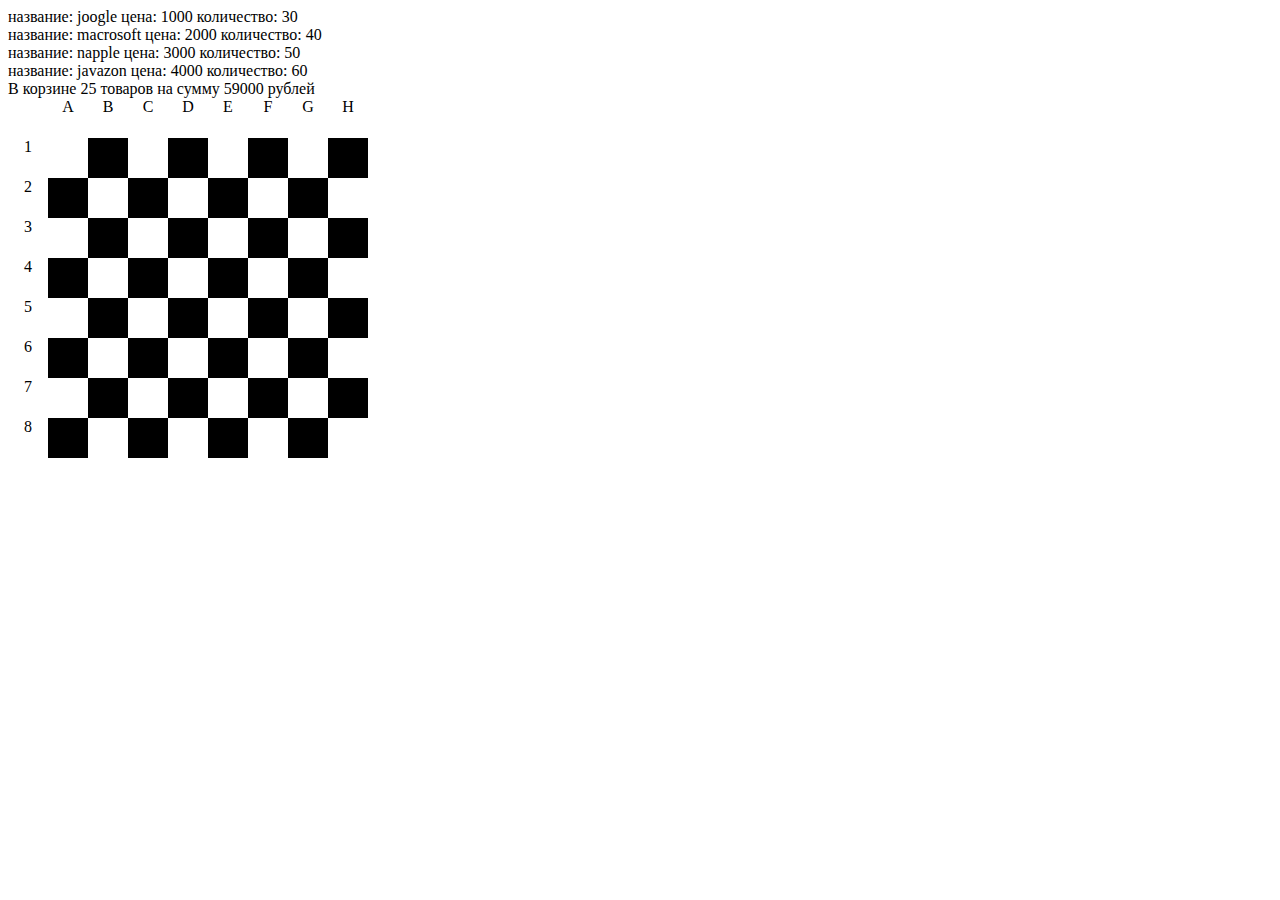
<file: dz5/index.html>
<!DOCTYPE html>
<html lang="en">
<head>
    <meta charset="UTF-8">
    <meta http-equiv="X-UA-Compatible" content="IE=edge">
    <meta name="viewport" content="width=device-width, initial-scale=1.0">
    <link href="style.css" rel="stylesheet">
    <title>Document</title>
</head>
<body>
    <div class="all_products"></div>
    <div class="basket"></div>
    <div class="chess"></div>
    <script src="01.js"></script>
    <script src="02.js"></script>
    <script src="03.js"></script>
</body>
</html>
</file>
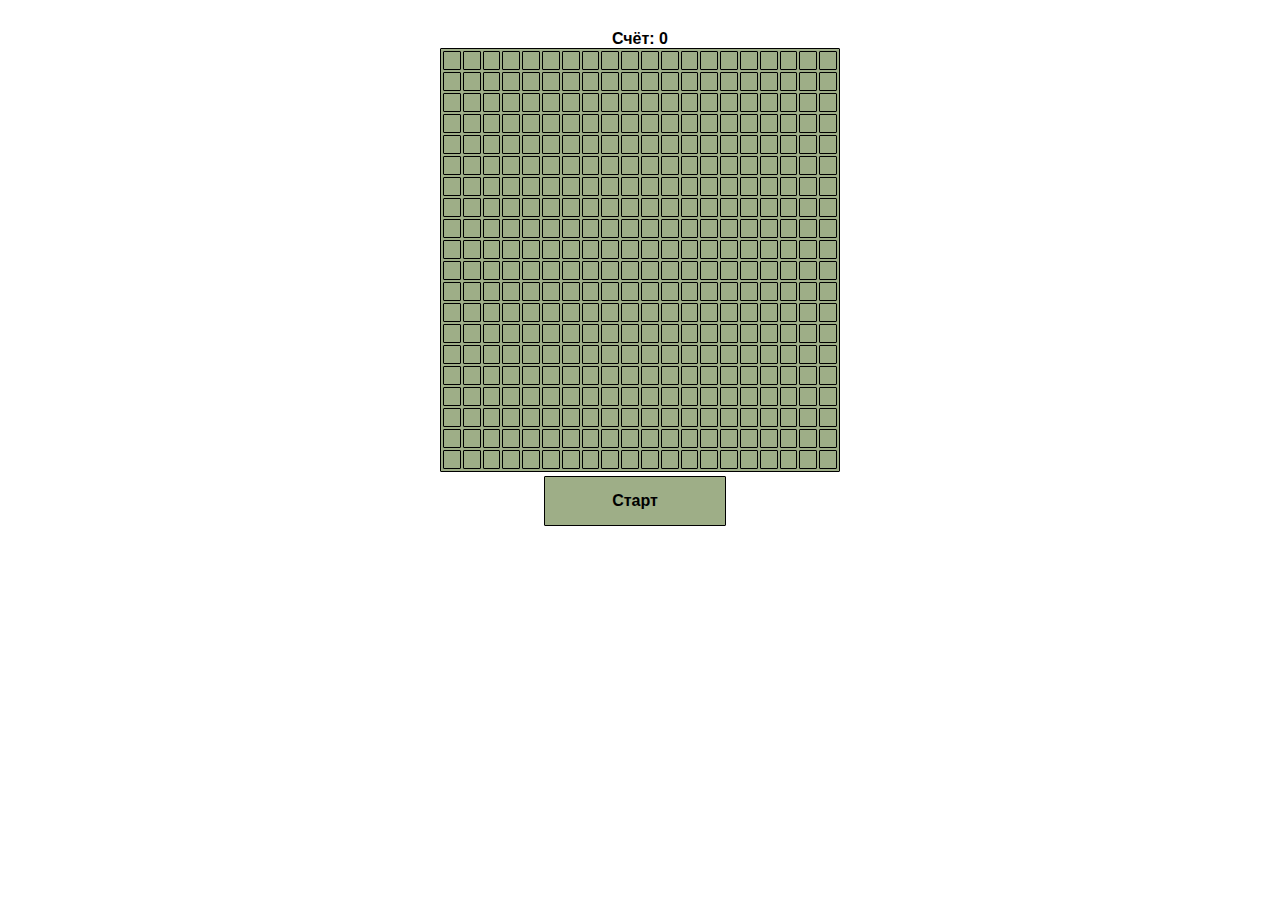
<file: dz7/index.html>
<!DOCTYPE html>
<html lang="en">
<head>
    <meta charset="UTF-8">
    <title>Snake</title>
    <link rel="stylesheet" href="style.css">
    <script src="script.js"></script>
</head>
<body>
<div class="wrap">
    <div class="score"></div>
    <div id="snake-field"></div>
    <div class="buttons">
        <div id="snake-start">Старт</div>
        <div id="snake-renew">Рестарт</div>
    </div>
</div>
</body>
</html>
</file>
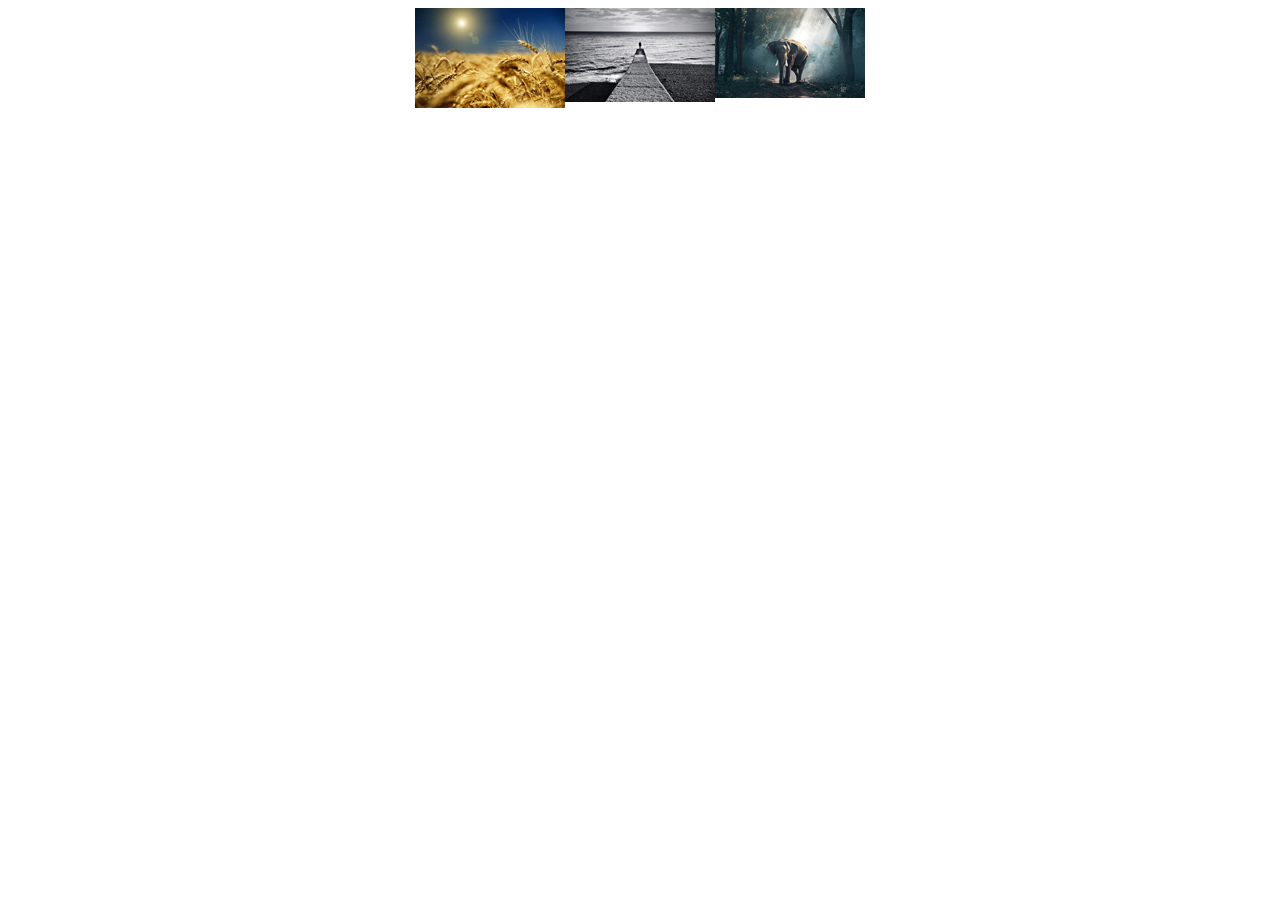
<file: dz6/index_01.html>
<!DOCTYPE html>
<html lang="en">
<head>
    <meta charset="UTF-8">
    <meta http-equiv="X-UA-Compatible" content="IE=edge">
    <meta name="viewport" content="width=device-width, initial-scale=1.0">
    <link href="style.css" rel="stylesheet">
    <title>Document</title>
</head>
<body>
    <div class="mini_gallery"></div>
    <div class="gallery"></div>
    <script src="01.js"></script>
</body>
</html>
</file>
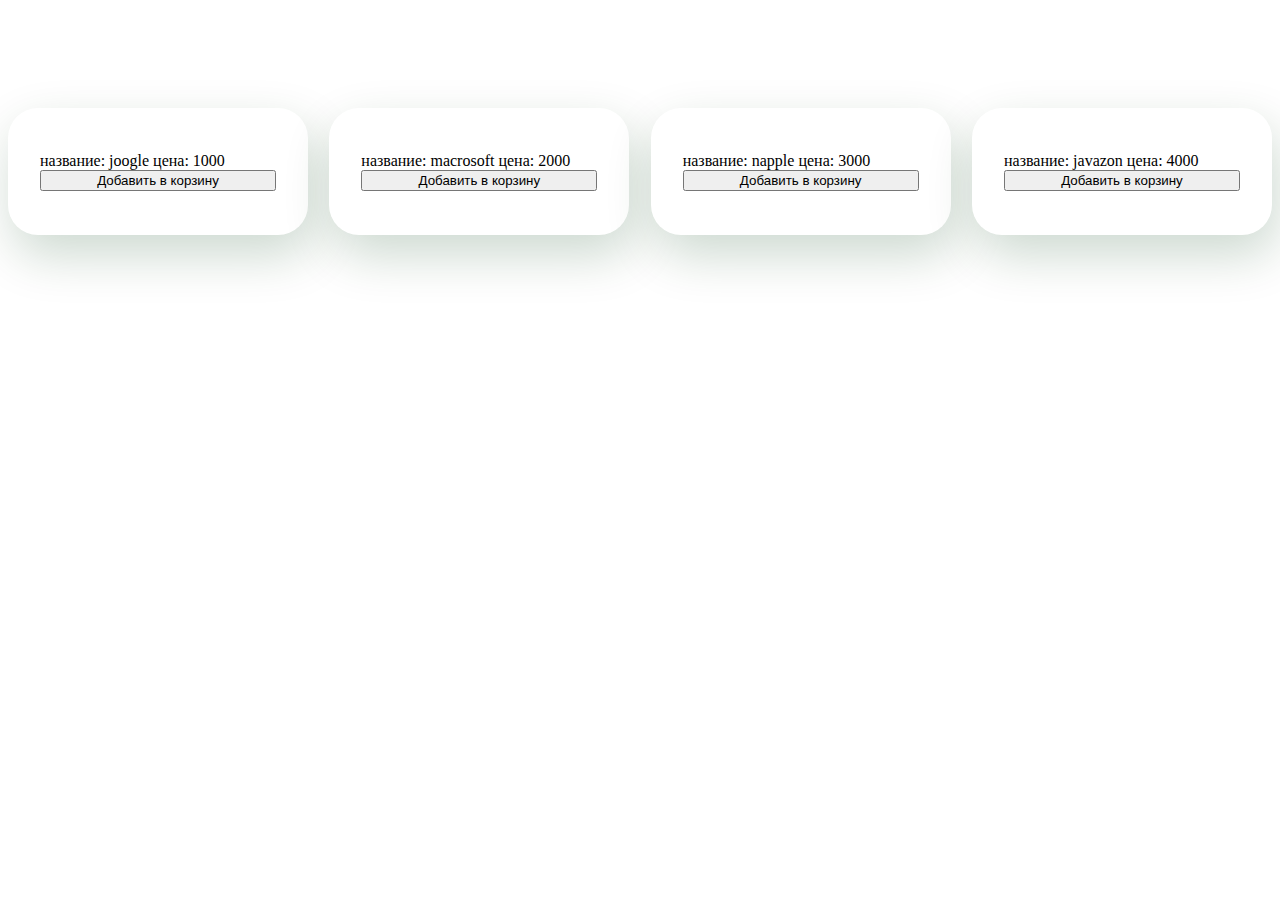
<file: dz6/index_02.html>
<!DOCTYPE html>
<html lang="en">
<head>
    <meta charset="UTF-8">
    <meta http-equiv="X-UA-Compatible" content="IE=edge">
    <meta name="viewport" content="width=device-width, initial-scale=1.0">
    <link href="style.css" rel="stylesheet">
    <title>Document</title>
</head>
<body>
    <div class="basket"></div>
    <div class="product"></div>
    <script src="02.js"></script>
</body>
</html>
</file>
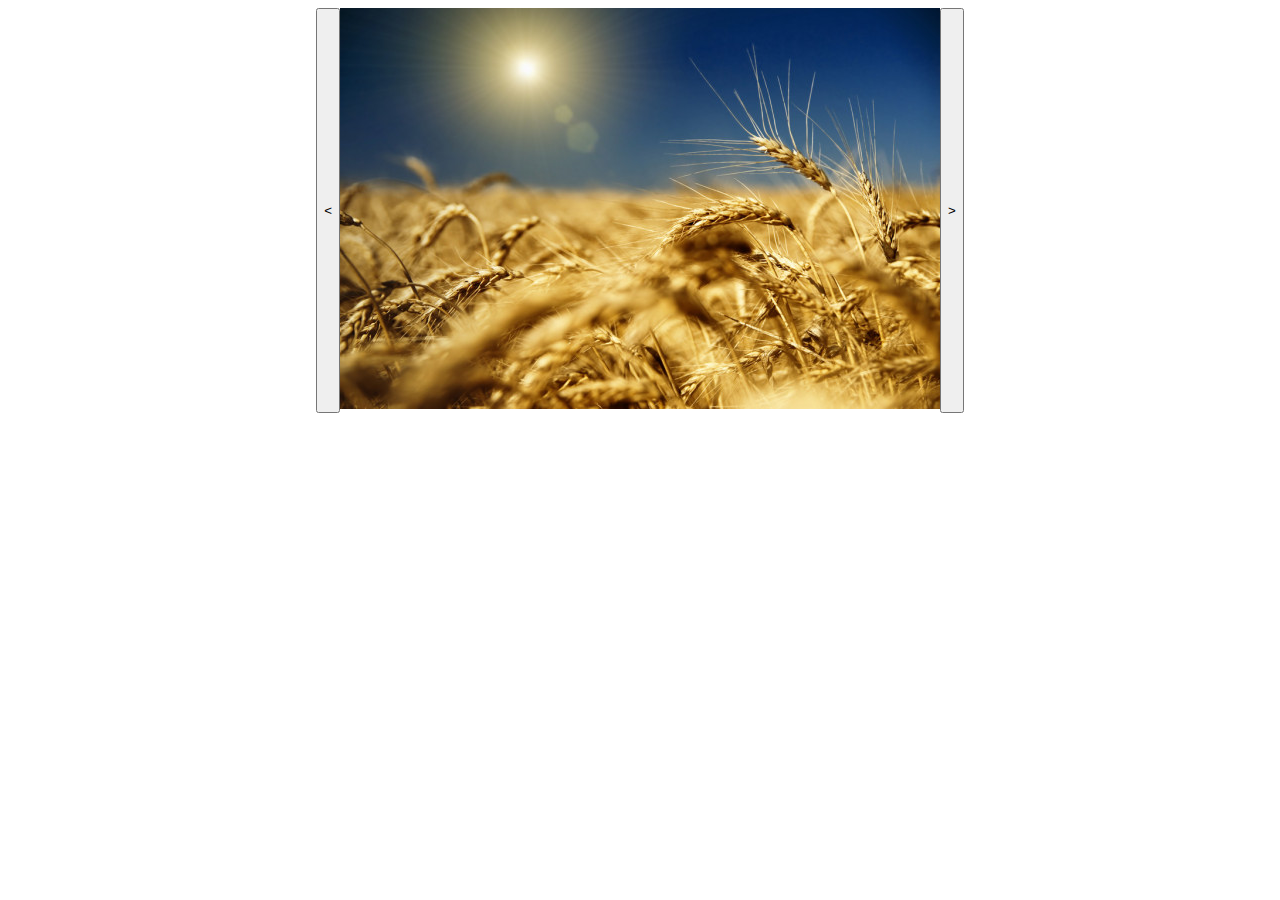
<file: dz6/index_03.html>
<!DOCTYPE html>
<html lang="en">
<head>
    <meta charset="UTF-8">
    <meta http-equiv="X-UA-Compatible" content="IE=edge">
    <meta name="viewport" content="width=device-width, initial-scale=1.0">
    <link href="style.css" rel="stylesheet">
    <title>Document</title>
</head>
<body>
    <div class="gallery"></div>
    <script src="03.js"></script>
</body>
</html>
</file>
<file: dz5/style.css>
.chess{
    background-color: #ffffff;
}

.basket{
    background-color: #ffffff;
}

.all_products{
    background-color: #ffffff;
}

.chess_cell{
    width : 40px;
    height : 40px;
    text-align : center;
    float : left;
}
</file>
<file: dz7/style.css>
#snake-field{
    display: inline-block;
}
#snake-renew,#snake-start{
    width: 150px;
    padding: 15px;
    font-weight: bold;
    font-family: "PT Sans", "Arial", serif;
    color: rgb(0, 0, 0);
    background-color: rgb(158, 174, 135);;
    text-align: center;
    cursor: pointer;
    float: left;
    margin-right: 10px;
    border: 1px solid rgb(0, 0, 0);
    border-radius: 1px;
}
.game-table{
    border: 1px solid rgb(0, 0, 0);
    border-radius: 1px;
    /* border-collapse: collapse; */
    background-color: rgb(158, 174, 135);
}
td.game-table-cell{
    width: 15px;
    height: 15px;
    border: 1px solid rgb(0, 0, 0);
    border-radius: 1px;
    background-color: rgb(158, 174, 135);
}
td.snake-unit{
    background-color: rgb(0, 0, 0);
    box-shadow: inset 0px 0px 0px 4px rgb(158, 174, 135);
}
td.food-unit{
    background-color: rgb(96, 101, 81);
    box-shadow: inset 0px 0px 0px 4px rgb(158, 174, 135);
}

td.barrier-unit{
    background-color: rgb(0, 0, 0);
    box-shadow: inset 0px 0px 0px 1px rgb(158, 174, 135);
}

.buttons{
    display: inline-block;
}
.wrap{
    margin: 30px auto 0;
    text-align: center;
}

.score{
    text-align: center;
    font-weight: bold;
    font-family: "PT Sans", "Arial", serif;
}

.hidden_el{
    visibility: hidden
}
</file>
<file: dz6/style.css>
.basket{
    background-color: #ffffff;
}

.all_products{
    background-color: #ffffff;
}


.basket_inner_block{
    width: 300px;
    padding: 44px 32px;
    box-sizing: border-box;
    background: #FFFFFF;
    box-shadow: 5px 20px 50px rgba(99, 17, 22, 0.2);
    border-radius: 30px;
    display: flex;
    flex-direction: column;
}

.product_inner_block{
    width: 300px;
    padding: 44px 32px;
    box-sizing: border-box;
    background: #FFFFFF;
    box-shadow: 5px 20px 50px rgba(0, 66, 22, 0.2);
    border-radius: 30px;
    display: flex;
    flex-direction: column;
}

.basket{
    display: flex;
    justify-content: space-between;
}

.product{
    margin-top: 100px;
    display: flex;
    justify-content: space-between;
}


.gallery{
    display: flex;
    justify-content: center;
}

.mini_gallery{
    display: flex;
    justify-content: center;
}
</file>
